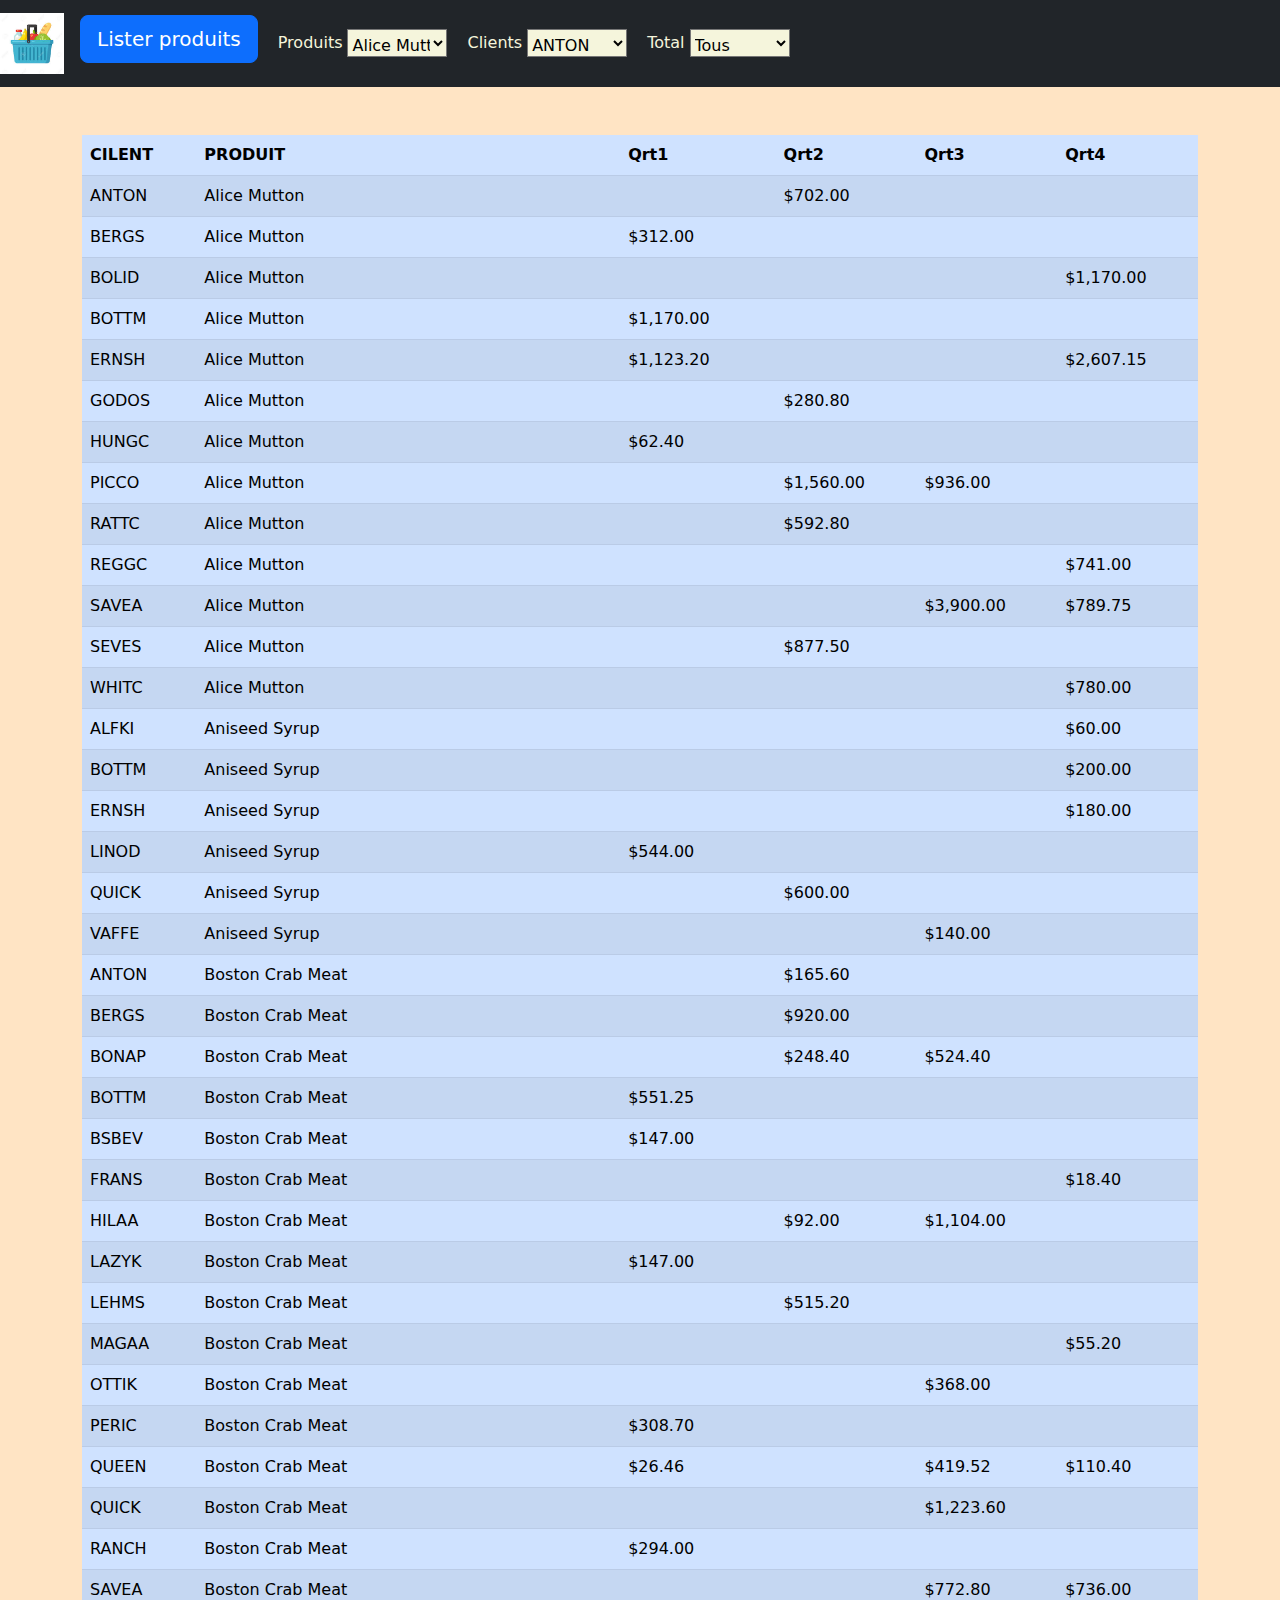
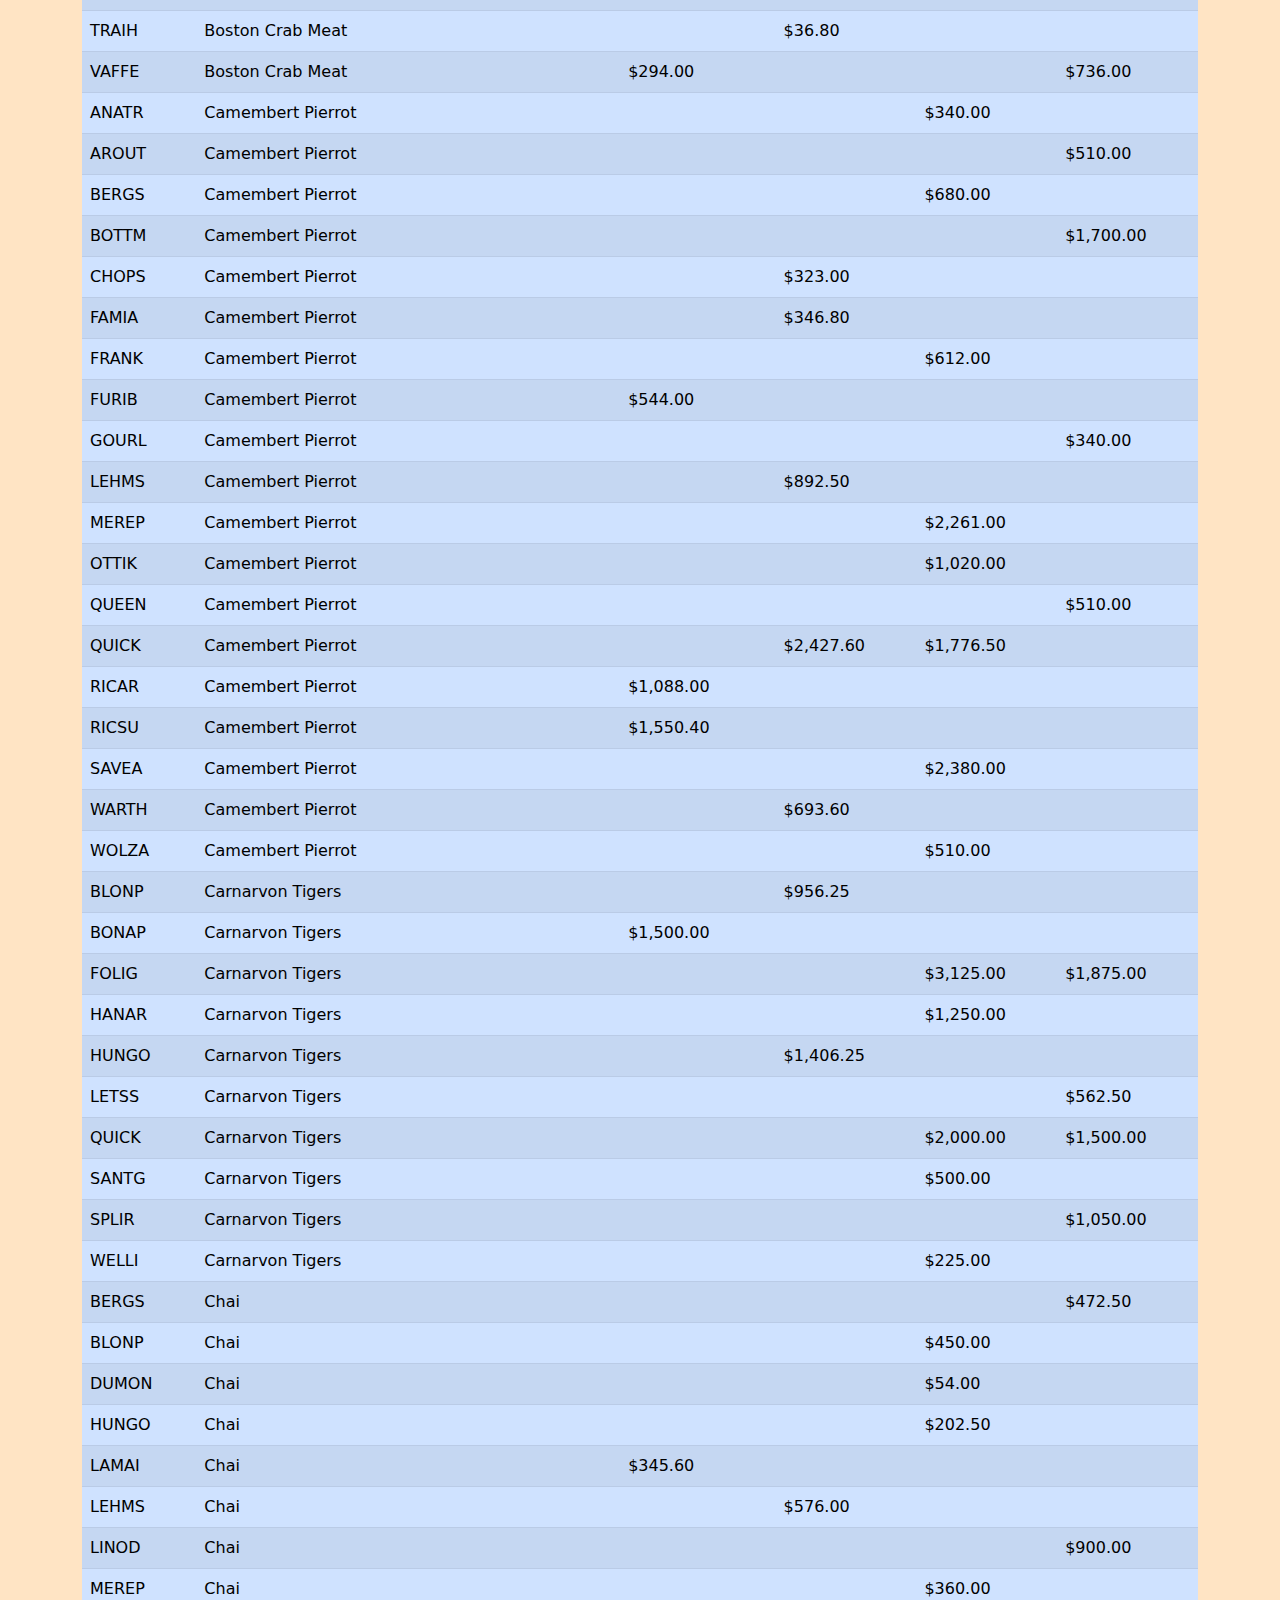
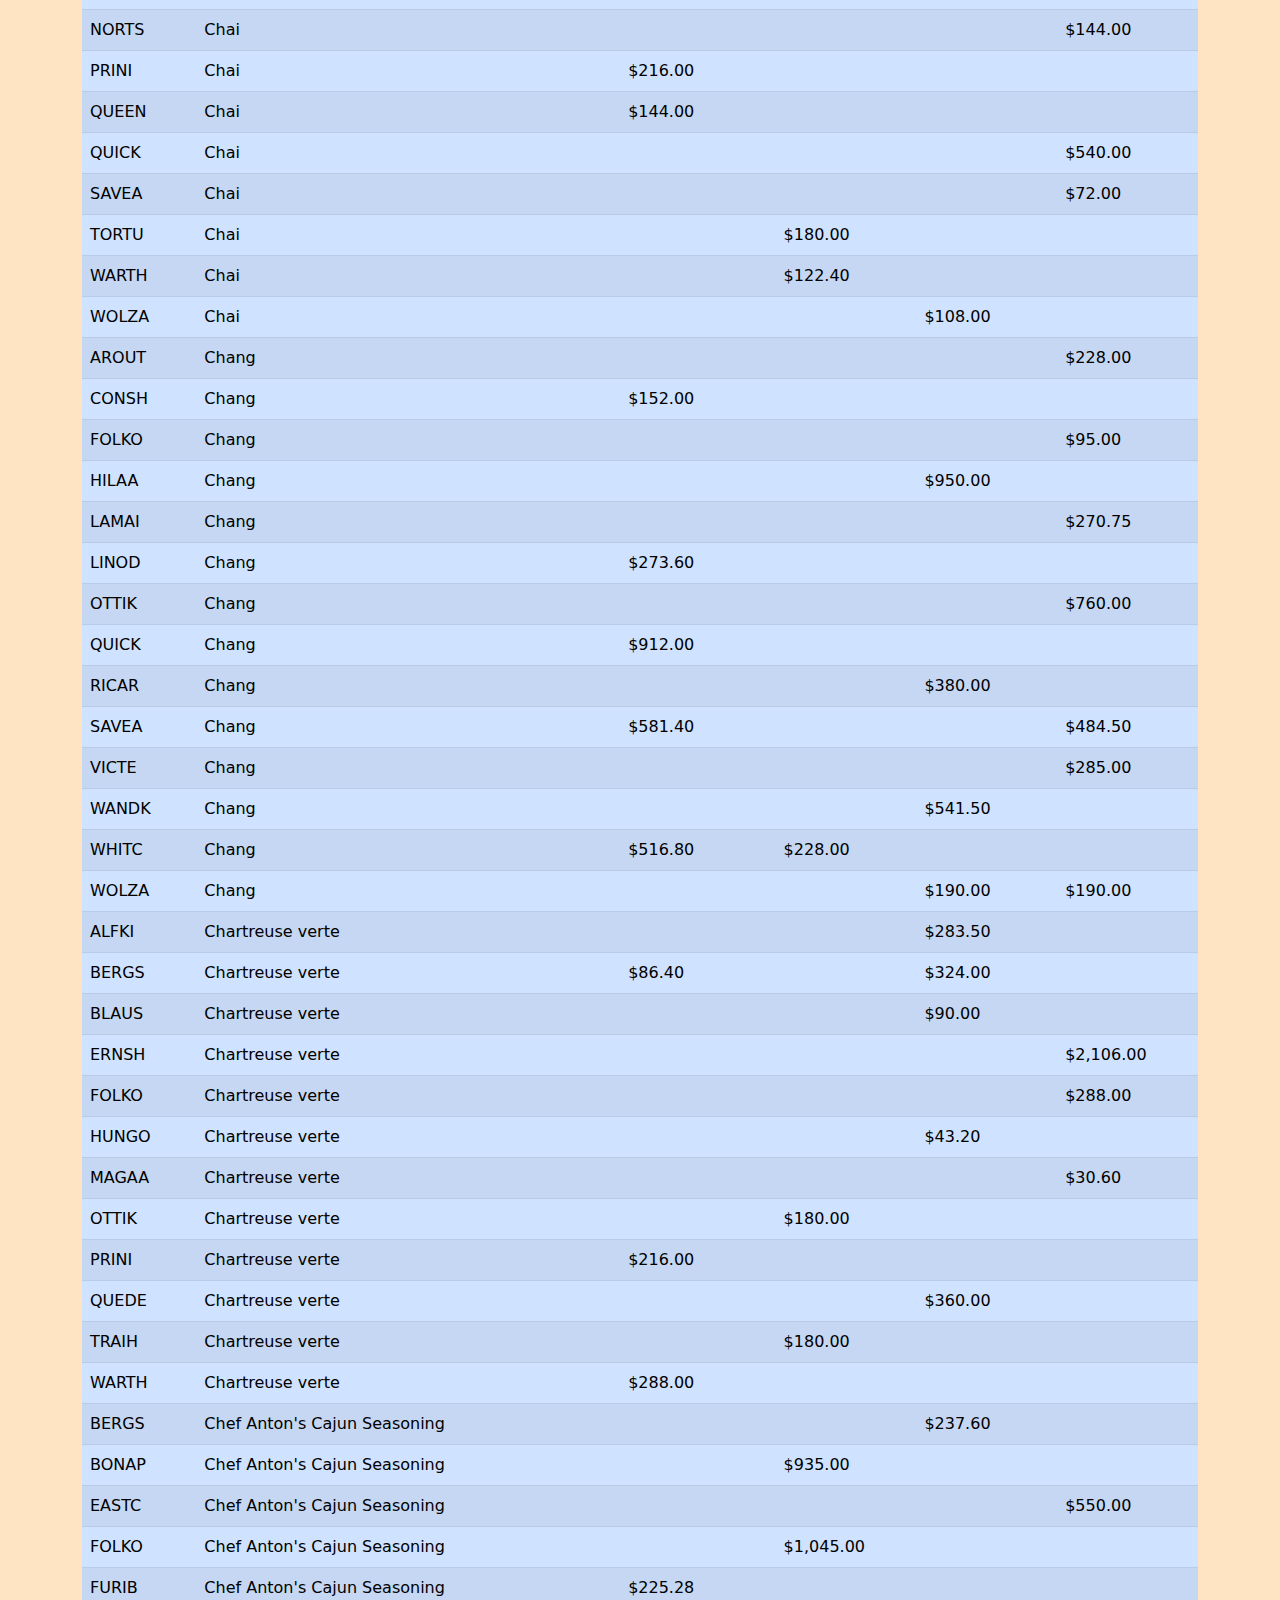
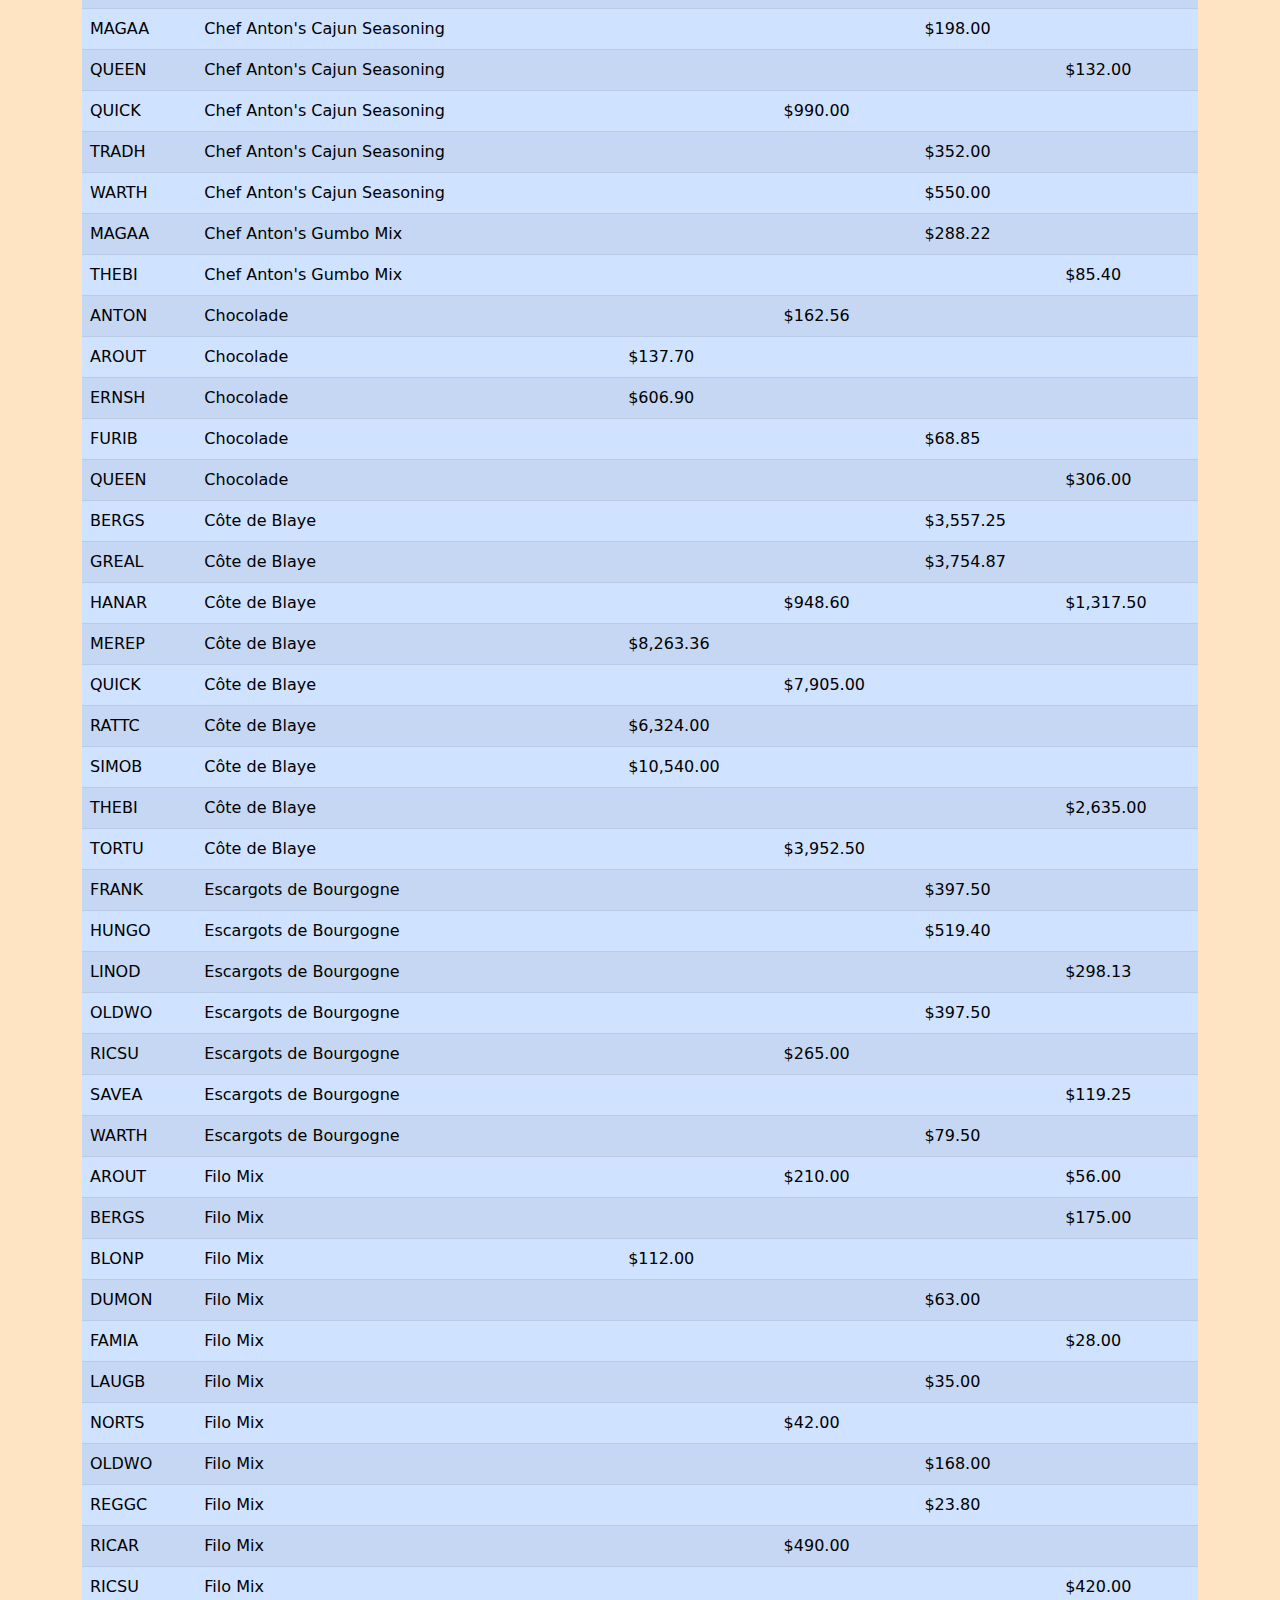
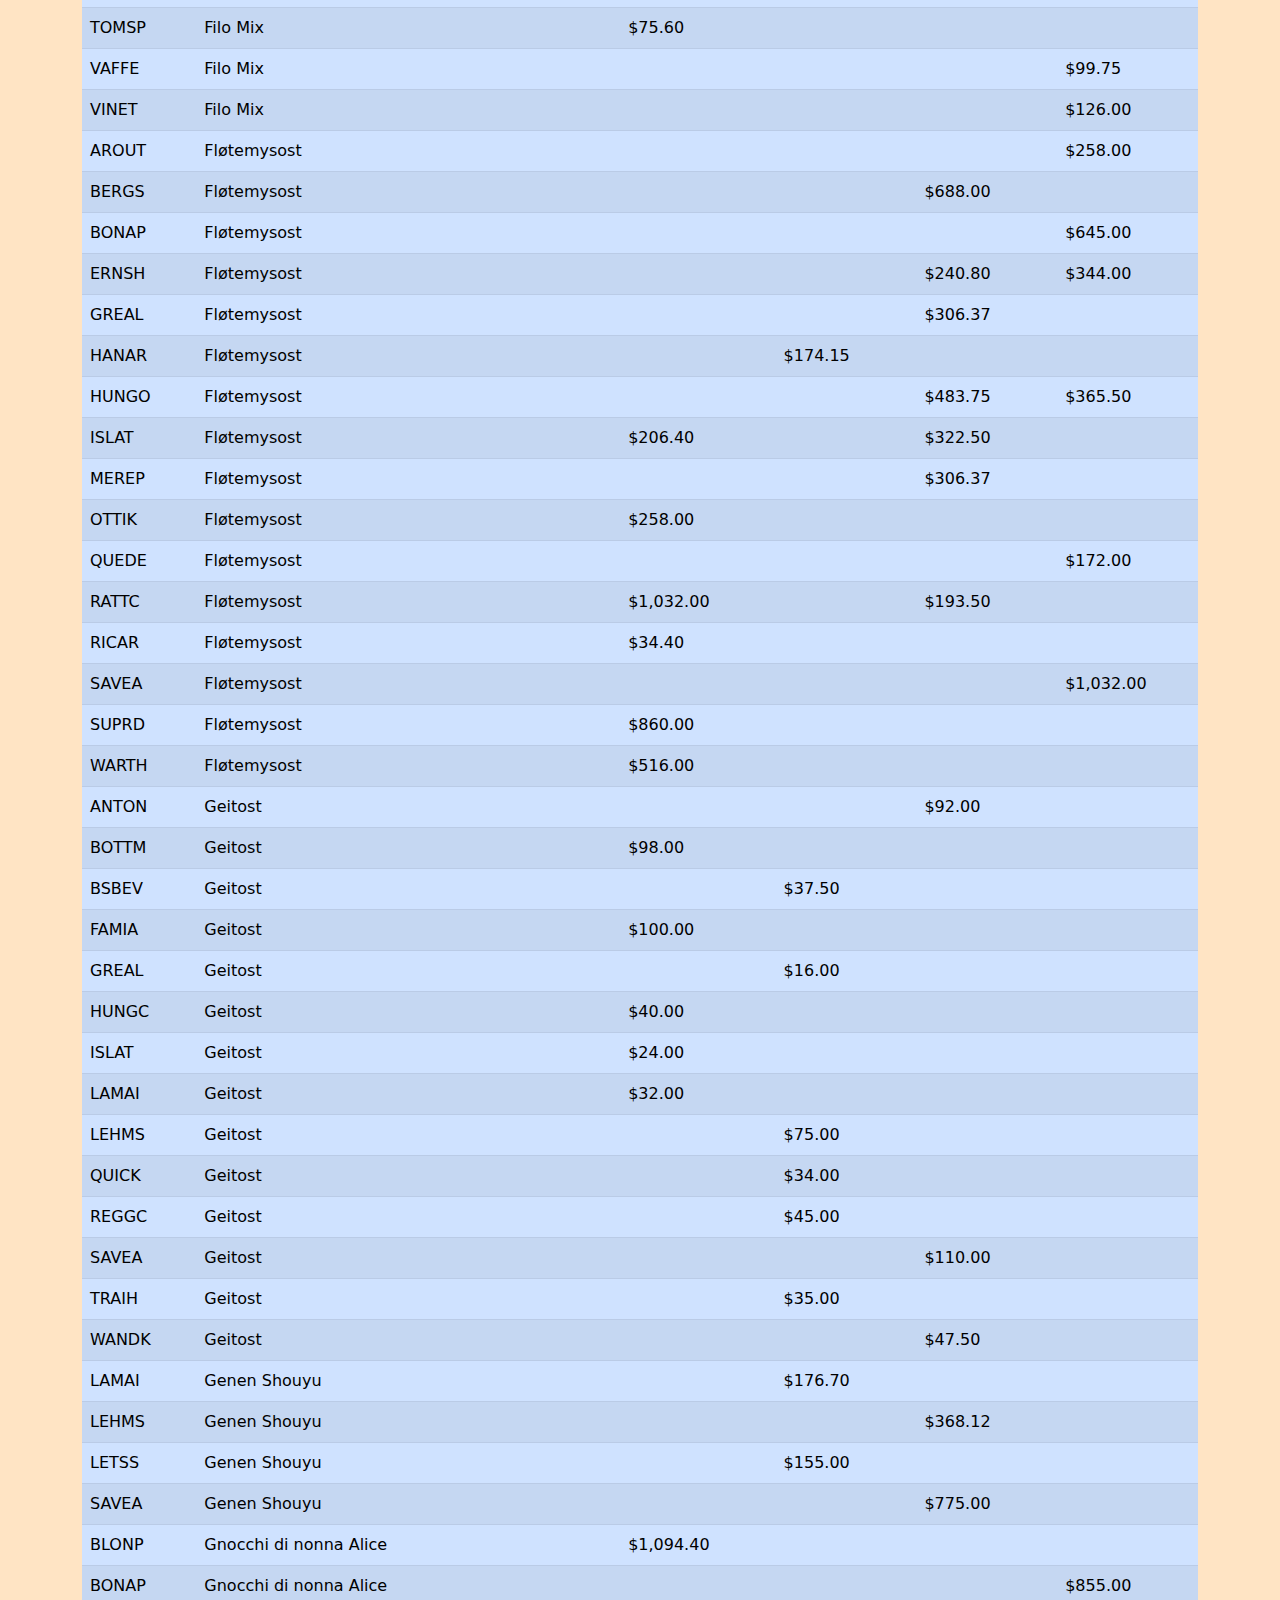
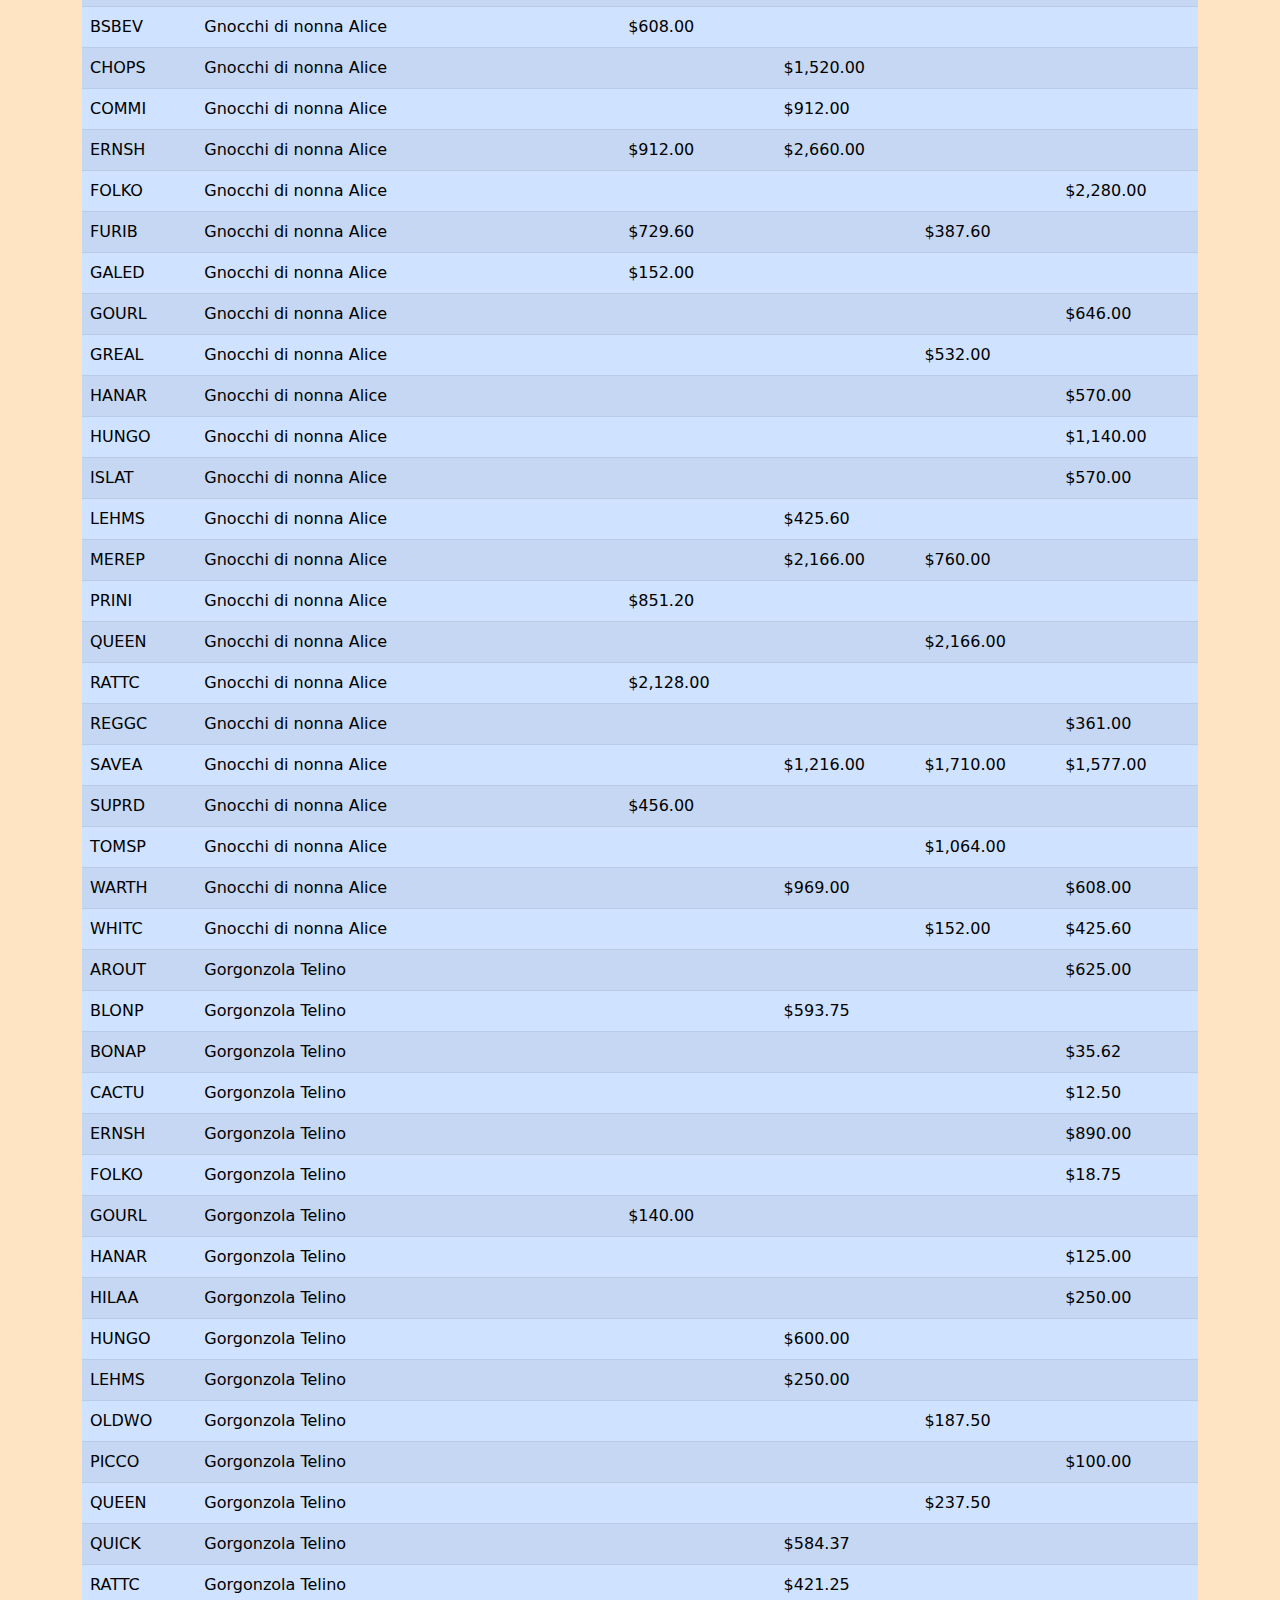
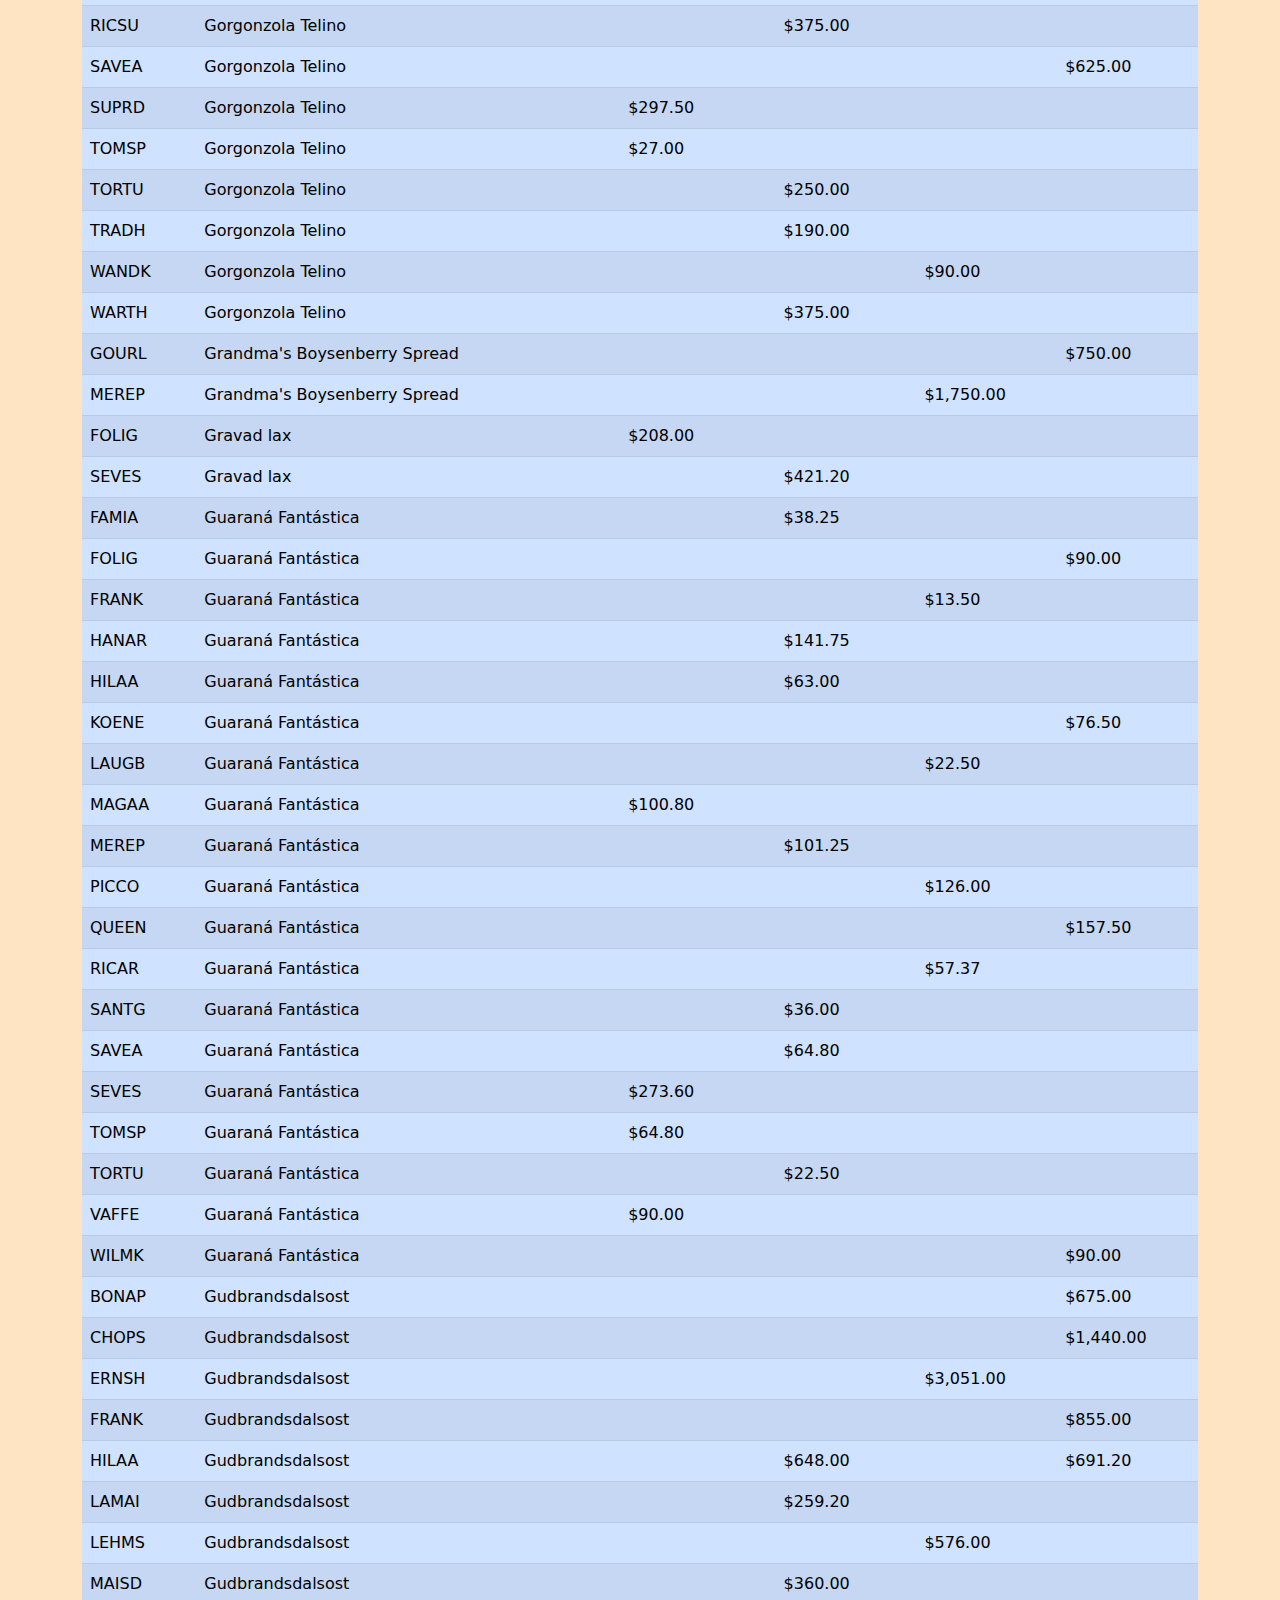
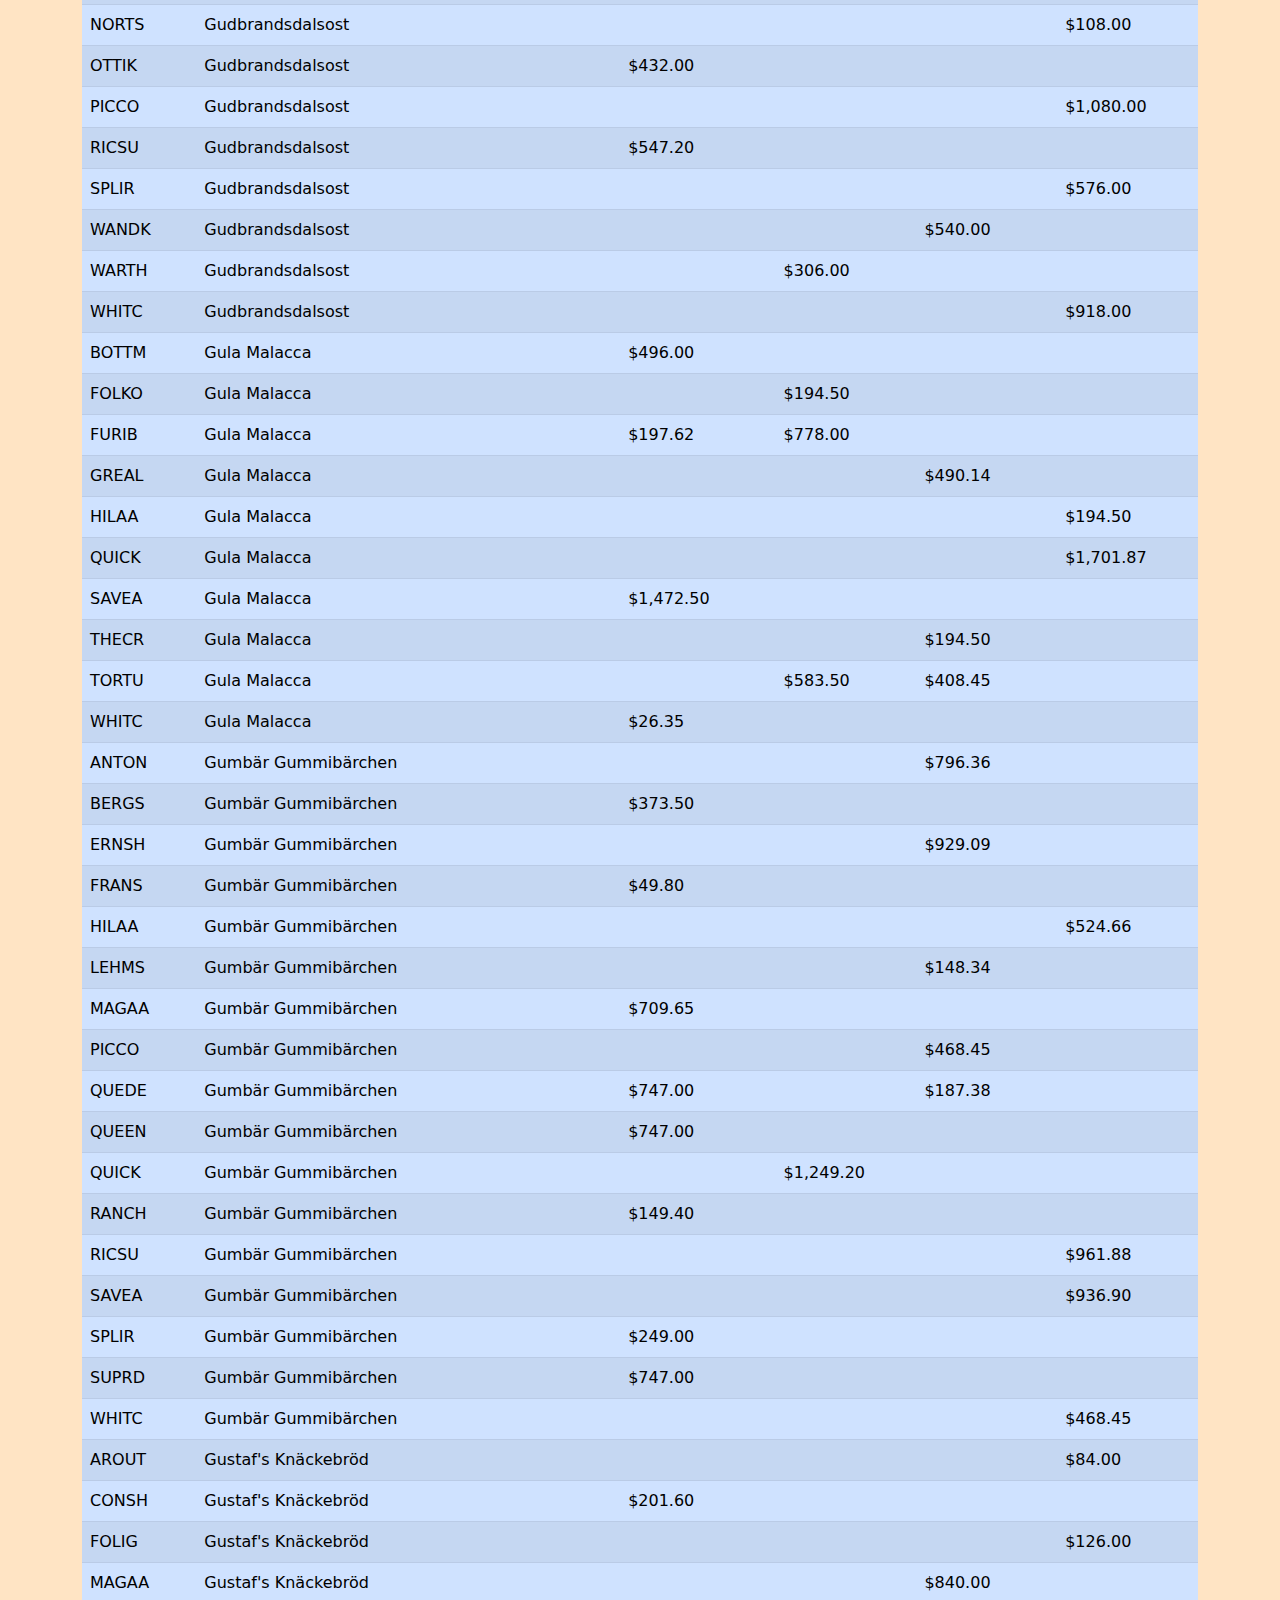
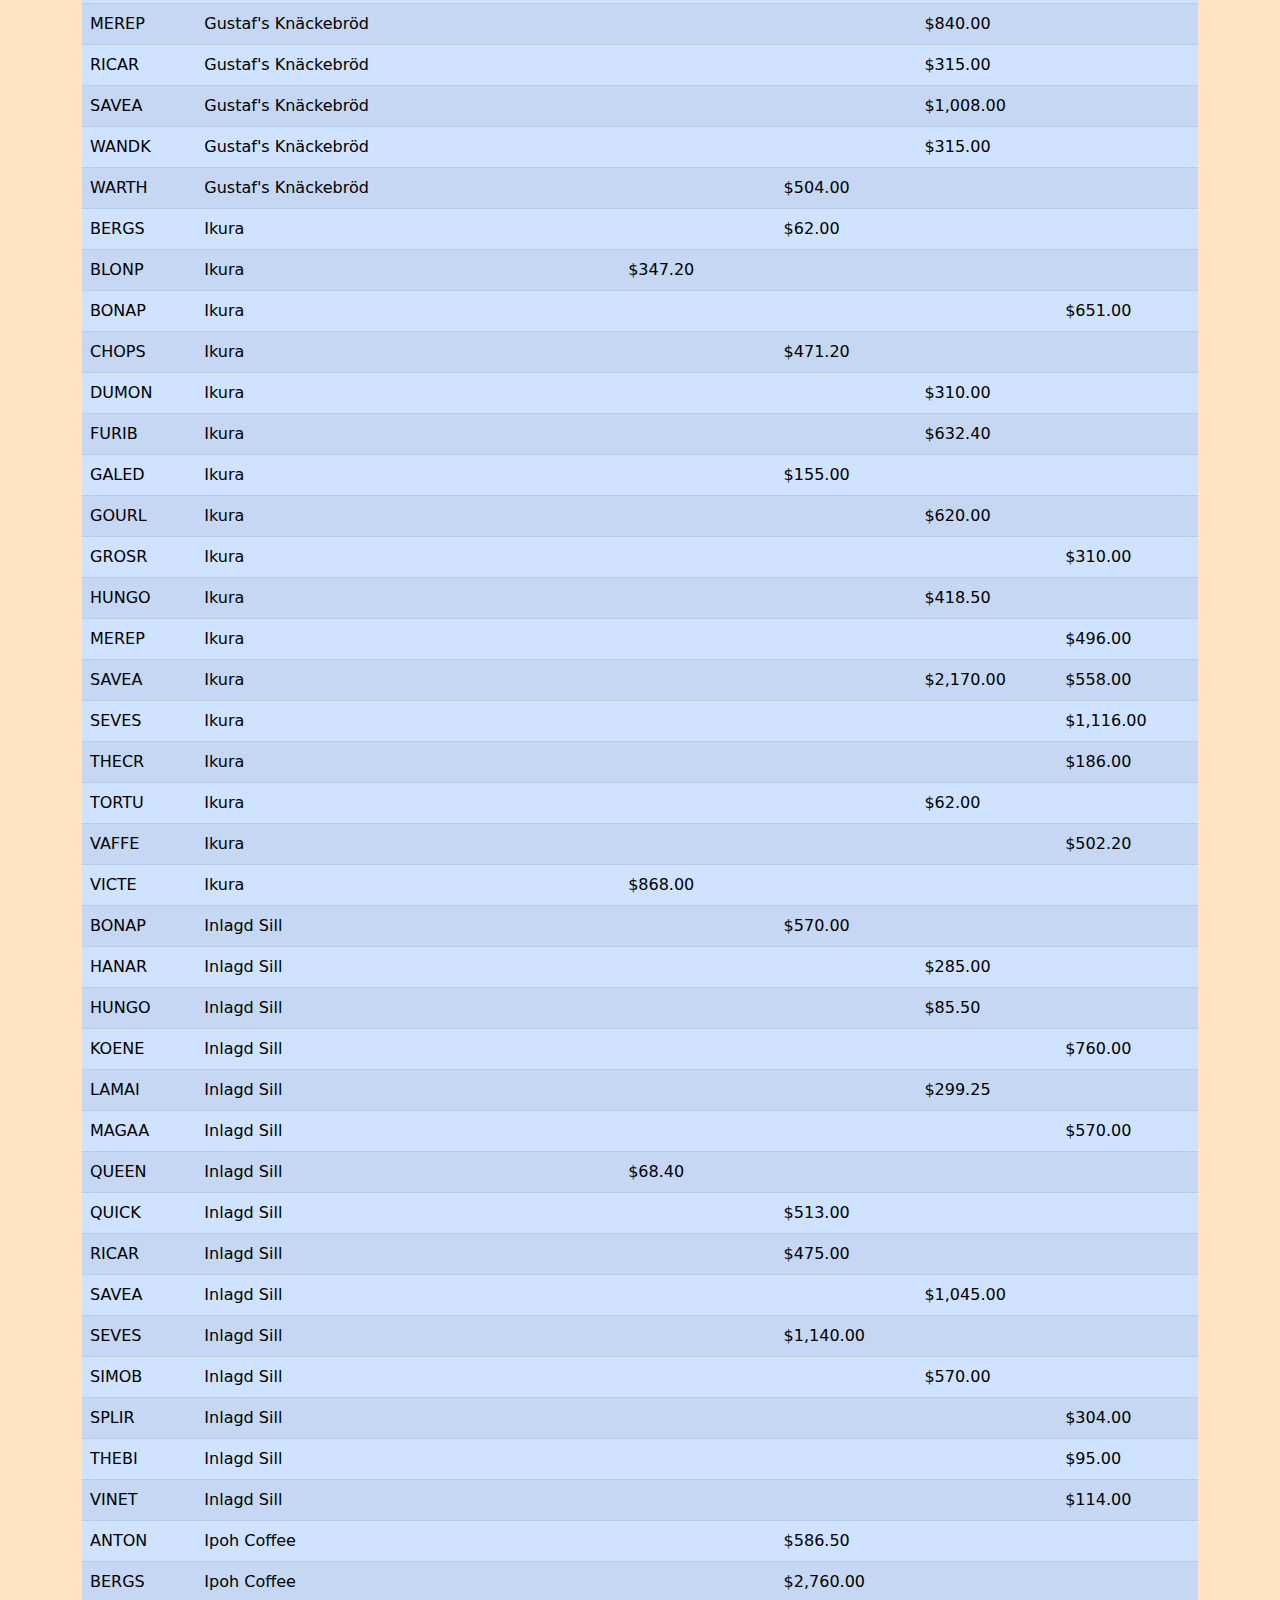
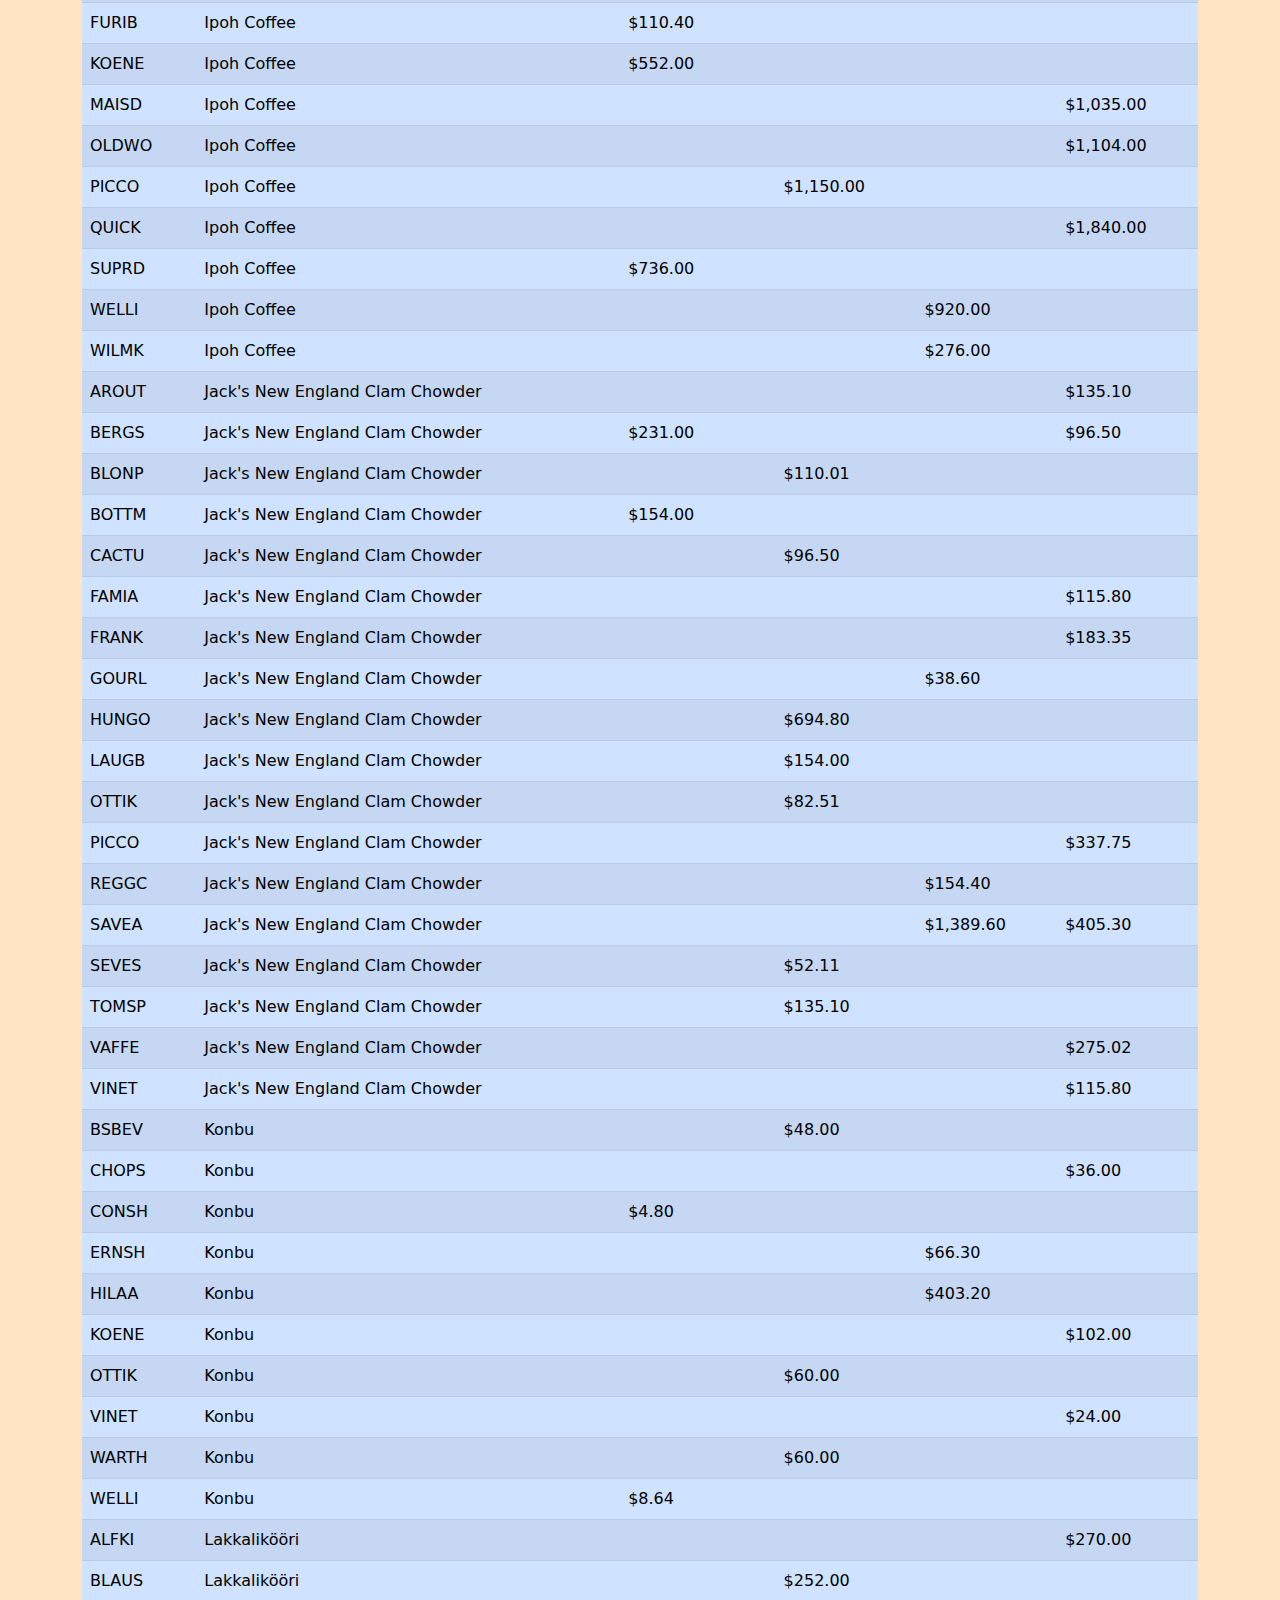
<file: index.html>
<!DOCTYPE html>
<html lang="fr">
<head>
    <meta charset="UTF-8">
    <meta http-equiv="X-UA-Compatible" content="IE=edge">
    <meta name="viewport" content="width=device-width, initial-scale=1.0">
    <title>Restaurant Food</title>
    <link rel="stylesheet" href="css/style.css">
    <link rel="stylesheet" href="utilitaires\bootstrap-5.2.0-beta1-dist\css\bootstrap.min.css">
    <script src="utilitaires/jquery-3.6.0.min.js"></script>
    <script src="utilitaires/bootstrap-5.2.0-beta1-dist/js/bootstrap.min.js"></script>
    <script src="js/produits.js"></script>
    <script src="js/requet.js"></script>
</head>
<body class="bgindex" onLoad="chargerCommandes(); ">
    <!-- Barre de navigation-->
    <nav class="navbar navbar-expand navbar-dark bg-dark">
          
            <a class="navbar-brand" href="#"><img src="images/logo.jpg" class="imglogo"></a>
            <button class="w-10 mb-2 btn btn-lg rounded-3 btn-primary" type="submit" oncLick="clickProduits();" >Lister produits</button>
            <div class="collapse navbar-collapse" id="divSelProduit">
                <label for="selProduits">Produits</label>
                <select name="selProduits" id="selProduits" onChange="changerProduit();"></select>
                <label for="selClients">Clients</label>
                <select name="selClients" id="selClients"  onChange="changerClient();"></select>
                <label for="selTotal">Total</label>
                <select name="selTotal" id="selTotal"  onChange="changerTotal();"></select>
            </div>
            <div class="collapse navbar-collapse" id="divSelClient">
            </div>
            <div class="collapse navbar-collapse" id="divSelTotal">
            </div>
            
      </nav>
      <br><br>
      <div class="container">
          <div id="contenu" ></div>
      </div>
  
</body>
</html>
</file>
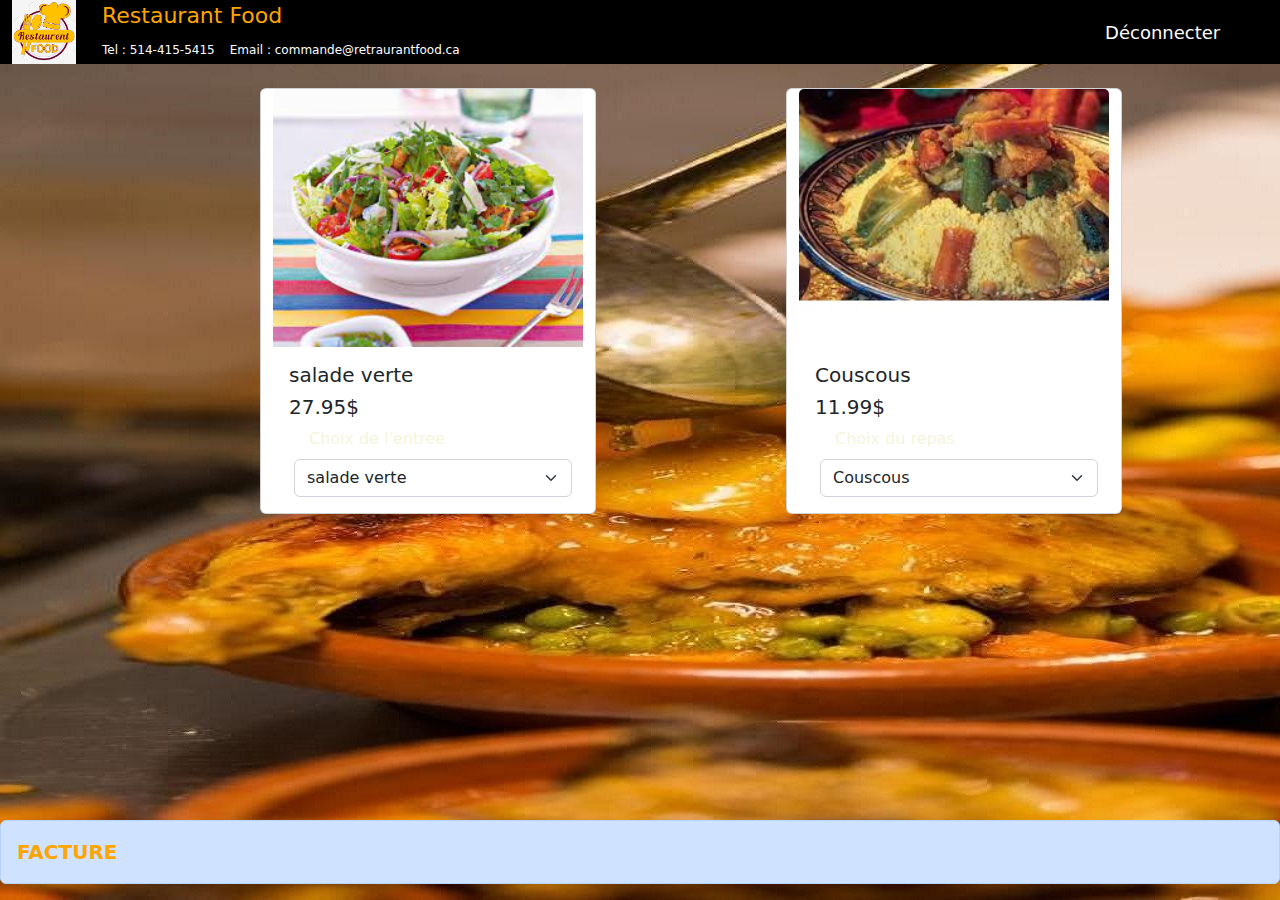
<file: pages/commande.html>
<!DOCTYPE html>
<html lang="fr">

<head>
    <meta charset="UTF-8">
    <meta http-equiv="X-UA-Compatible" content="IE=edge">
    <meta name="viewport" content="width=device-width, initial-scale=1.0">
    <title>Restaurant Food</title>
    <link rel="stylesheet" href="../css/style.css">
    <link rel="stylesheet" href="../utilitaires/bootstrap-5.2.0-beta1-dist/css/bootstrap.min.css">
    <script src="../utilitaires/jquery-3.6.0.min.js"></script>
    <script src="../utilitaires/bootstrap-5.2.0-beta1-dist/js/bootstrap.min.js"></script>
    <script src="../js/connexion.js"></script>
    <script src="../js/membres.js"></script>
    <script src="../js/restaurants.js"></script>
    <script src="../js/scripts.js"></script> 
</head>
<body class="bgachats" onLoad="initialiser();">
    <!-- Barre de navigation-->
    <nav class="navbar navbar-expand-lg bgnavbar">
        <div class="container-fluid">
            <a class="navbar-brand" href="#"><img src="../images/logo.png" class="imglogo"></a>
            <button class="navbar-toggler" type="button" data-bs-toggle="collapse" data-bs-target="#navbarNav"
                aria-controls="navbarNav" aria-expanded="false" aria-label="Toggle navigation">
                <span class="navbar-toggler-icon"></span>
            </button>
            <div class="collapse navbar-collapse" id="navbarNav">
                <ul class="navbar-nav">
                    <li class="nav-item">
                        <h1 class="optH1">Restaurant Food</h1>
                        <span class="optnavbar">Tel : 514-415-5415</span>
                        <span class="optnavbar">Email : commande@retraurantfood.ca</span>
                    </li>
                </ul>
            </div>
        </div>
        <div onClick="retour();" class="optmembre">
            <span>Déconnecter</span>
        </div>
    </nav>
    <!-- Fin barre de navigation-->
    <br>
    <div class="container">
        <div class="row">
            <div class="col-md-2"></div>
            <div class="card col-md-4" >
                <img id="imgEntree" src="" class="card-img-top" alt="entree">
                <div class="card-body">
                    <h5 id="nomEntree" class="card-title"></h5>
                    <h5 id="prixEntree"></h5>
                    <!-- <p id="infosLivre" class="card-text"></p>-->
                    <label for="selEntrees" class="form-label">Choix de l'entree</label>
                    <select id="selEntrees" onChange="traiterEntree();" class="form-select" aria-label="Default select example">
                    </select>
                </div>
            </div>
            
            <div class="col-lg-2"></div>
            <div class="card col-md-4">
                <img id="imgRepas" src="" class="card-img-top" alt="repas">
                <div class="card-body">
                    <h5 id="nomRepas" class="card-title"></h5>
                    <h5 id="prixRepas"></h5>
                    <!-- <p id="infosPap" class="card-text"></p>-->
                    <label for="selRepas" class="form-label">Choix du repas</label>
                    <select id="selRepas" onChange="traiterRepas();" class="form-select" aria-label="Default select example">
                    </select>
                </div>
            </div>
        </div>
    </div>
    <!-- Facture -->
    <br /><br />
    
    <div  class="bgnavbar alert alert-primary d-flex align-items-center " role="alert">
        <div id="facture"><span class="idf ">FACTURE</span></div>
    </div>
    
    <!-- Fin facture -->
</body>
</html>
</file>
<file: css/style.css>
.bgindex{
   /* background-image: url("../images/maroc.jpg");*/
   background-color: bisque;
   
}
label{
    color: beige;
    margin-left: 20px;
}
select {
    background-color:beige;
    color:black;
    padding-top: 5px;
    margin-top: 10PX;
    width: 100px;
    font-size: 20px;
    margin-left: 5px !important;
}
/***************************************************************/
.optH1{
    color:orange;      /* hsl(53, 93%, 45%);*/
    font-size: 22px;
    width: 200px;
    padding-left: 10px;
    
    
}
/* .bgnavbar {
    background-color: aqua !important;
    color: red;
    font-size: 16px;
    height: 64px;
} */
.bgnavbar {
    /* background-color: aqua !important; */
    background-color: black;
    height: 64px;
   /* opacity: .6;*/
}
.bgachats {
    background-image: url("../images/comande2.jpg");
}

#navbarOptions{
    float : right;
}
.imglogo{
    max-width: 64px;
    max-width: 64px;
    opacity: 1;
}

.srch {
    float: left !important;
}
.dvm {
    margin-left:50px;
    margin-right: 15px;
    cursor: pointer;
}
.con{
    padding-right: 20px;
    cursor: pointer;
}
#info{
    color:red;
    font-size: 12px;
}
#formEnregErr, #formConnexionErr{
    color: red;
    font-size: 13px;
    font-weight: bold;
}

.optmembre {
    /*float: right;*/
    font-size: 18px;
    color: white;
    width: 200px;
    padding-right: 20px;
    cursor: pointer;
}
.optnavbar {
    font-size: 12px;
    color: white;
    width: 200px;
    padding-left: 10px;
}
#imgLivre, #imgPap{
    max-width:100%;
    max-height: 50%;
}
.alert {
    width: 100% !important;
    position: absolute !important;
    bottom: 0 !important;
}

.idf {
    color: orange;
    font-size: 20px;
    font-weight: bold;
}

#facture {
    font-size: 20px;
}

.card {
    width: 21rem !important;
    max-height:500px !important;
}
</file>
